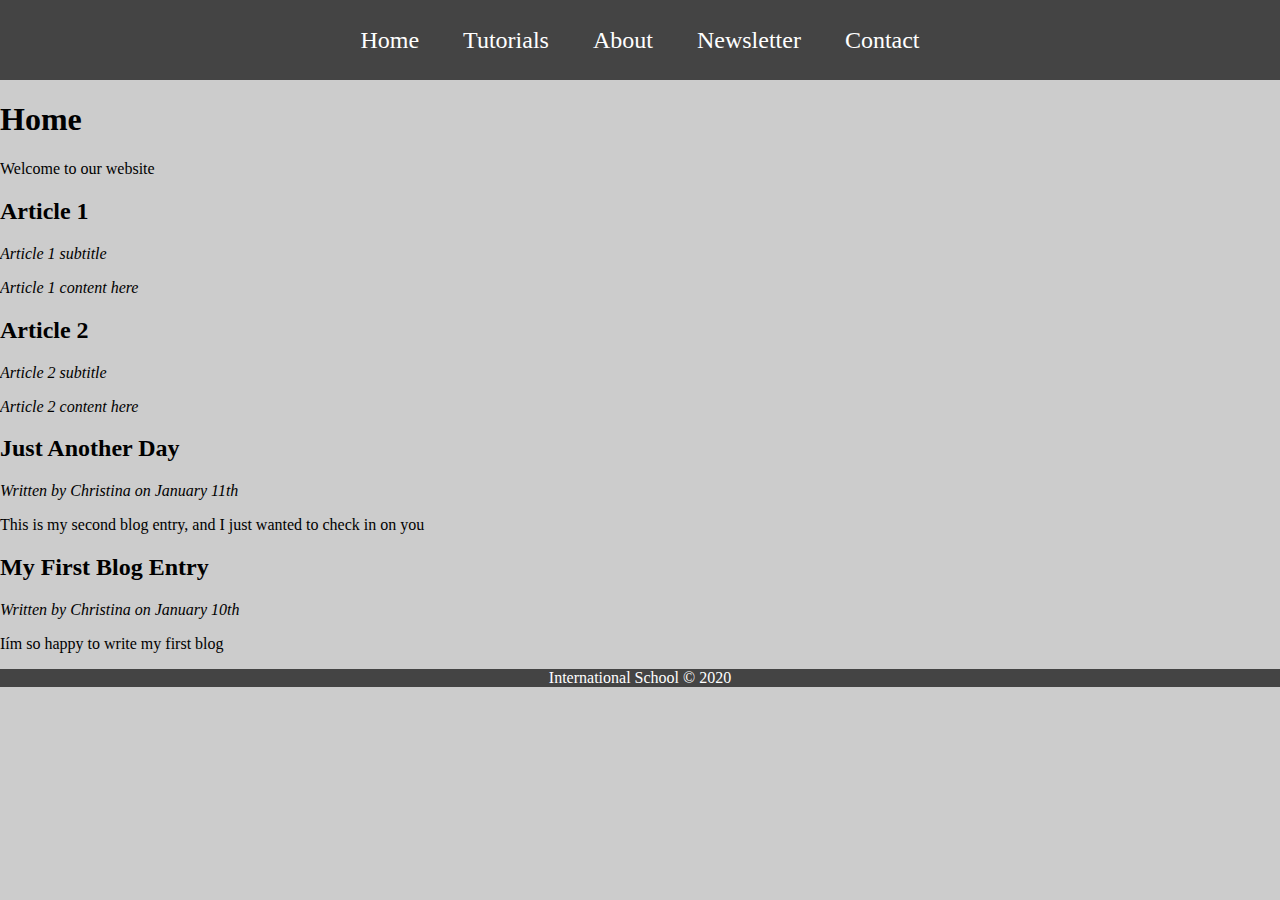
<file: week 4/index.html>
<!DOCTYPE html>
<html lang="en">
<head>
    <meta charset="UTF-8">
    <meta name="viewport" content="width=device-width, initial-scale=1.0">
    <title>Document</title>
    <link rel="stylesheet" href="style.css">
</head>
<body>
    <!-- HTML code with simple navigation bari -->
    <nav>
        <ul>
            <li><a href="index.html">Home</a></li>
            <li><a href="index.html">Tutorials</a></li>
            <li><a href="index.html">About</a></li>
            <li><a href="index.html">Newsletter</a></li>
            <li><a href="index.html">Contact</a></li>   
        </ul>
    </nav>    
    <nav>
        <header>
            <h1>Home</h1>
            <p>Welcome to our website</p>
        </header>
<main>
    <section>
        <article>
        <header>
            <h2>Article 1</h2>
            <p>Article 1 subtitle</p>
            <p>Article 1 content here</p>
        </header>
        </article>
    </section>
    <section>
        <article>
        <header>
            <h2>Article 2</h2>
            <p>Article 2 subtitle</p>
            <p>Article 2 content here</p>
        </header>
        </article>
    </section>
</main>
<section>
        <article>
        <header>
    <h2>Just Another Day</h2>
    <p>Written by Christina on January 11th</p>
        </header>
        </article>
    <p>This is my second blog entry, and I just wanted to check in on you</p>
        
</section>
<section>
        <article>
        <header>
    <h2>My First Blog Entry</h2>
    <p>Written by Christina on January 10th</p>
        </header>
        </article>
    <p>Iím so happy to write my first blog</p>
</section>
<footer>
    <p>International School &copy; 2020</p>
</footer>
</body>
</html>
</file>
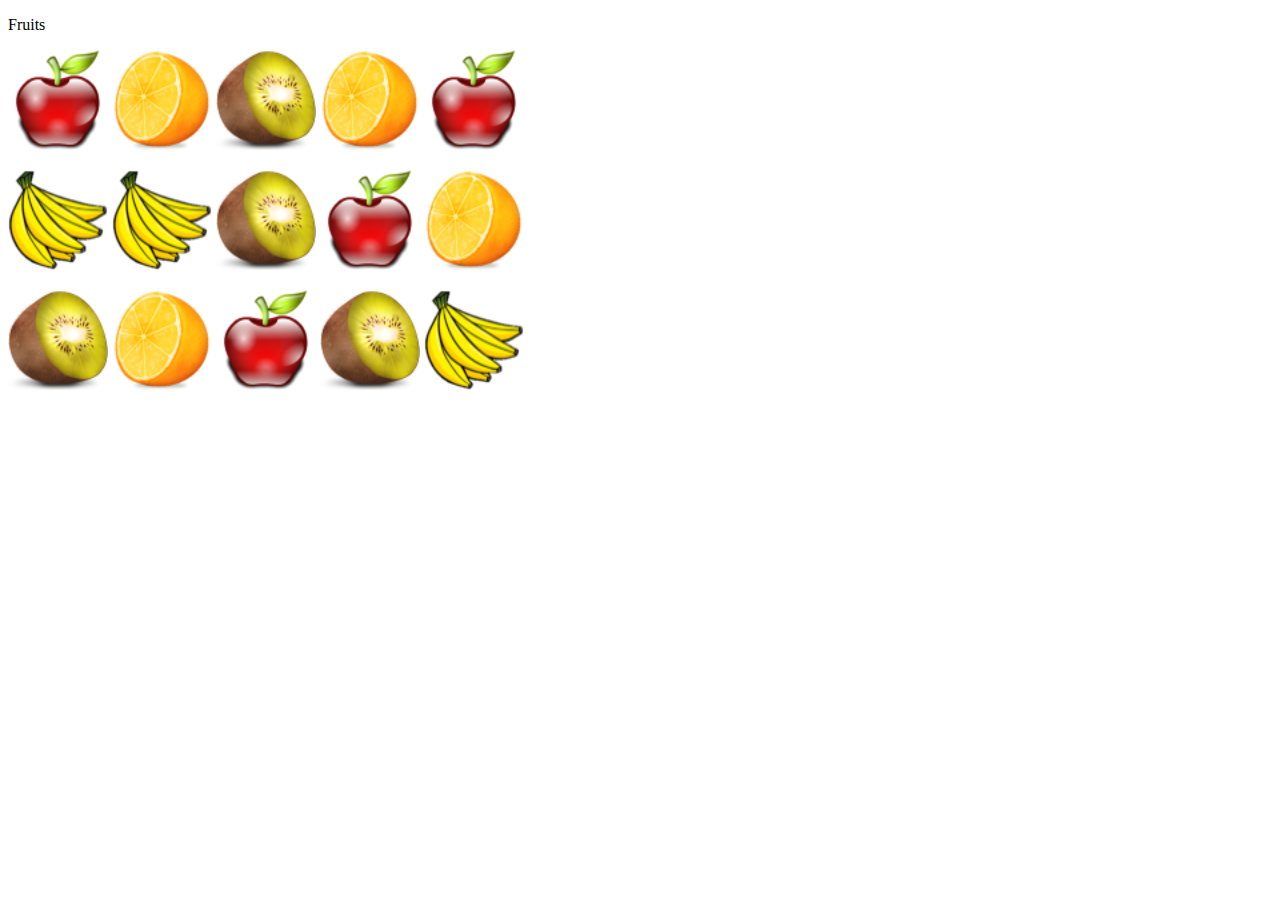
<file: week 2/exercise 2/index.html>
<!DOCTYPE html>
<html lang="en">
<head>
    <meta charset="UTF-8">
    <meta name="viewport" content="width=device-width, initial-scale=1.0">
    <title>Document</title>
</head>
<body>
<p>Fruits</p>
    <p>
        <img src="apple.png" alt="" width="100" height="100">
        <img src="orange.png" alt="" width="100" height="100">
        <img src="kiwi.png" alt="" width="100" height="100">
        <img src="orange.png" alt="" width="100" height="100">
        <img src="apple.png" alt="" width="100" height="100">
    
     <p>
        <img src="banana.png" alt="" width="100" height="100">
        <img src="banana.png" alt="" width="100" height="100">
        <img src="kiwi.png" alt="" width="100" height="100">
        <img src="apple.png" alt="" width="100" height="100">
        <img src="orange.png" alt="" width="100" height="100">
     </p>
    <p>
        <img src="kiwi.png" alt="" width="100" height="100">
        <img src="orange.png" alt="" width="100" height="100">
        <img src="apple.png" alt="" width="100" height="100">
        <img src="kiwi.png" alt="" width="100" height="100">
        <img src="banana.png" alt="" width="100" height="100">
    </p>
    
</body>
</html>
</file>
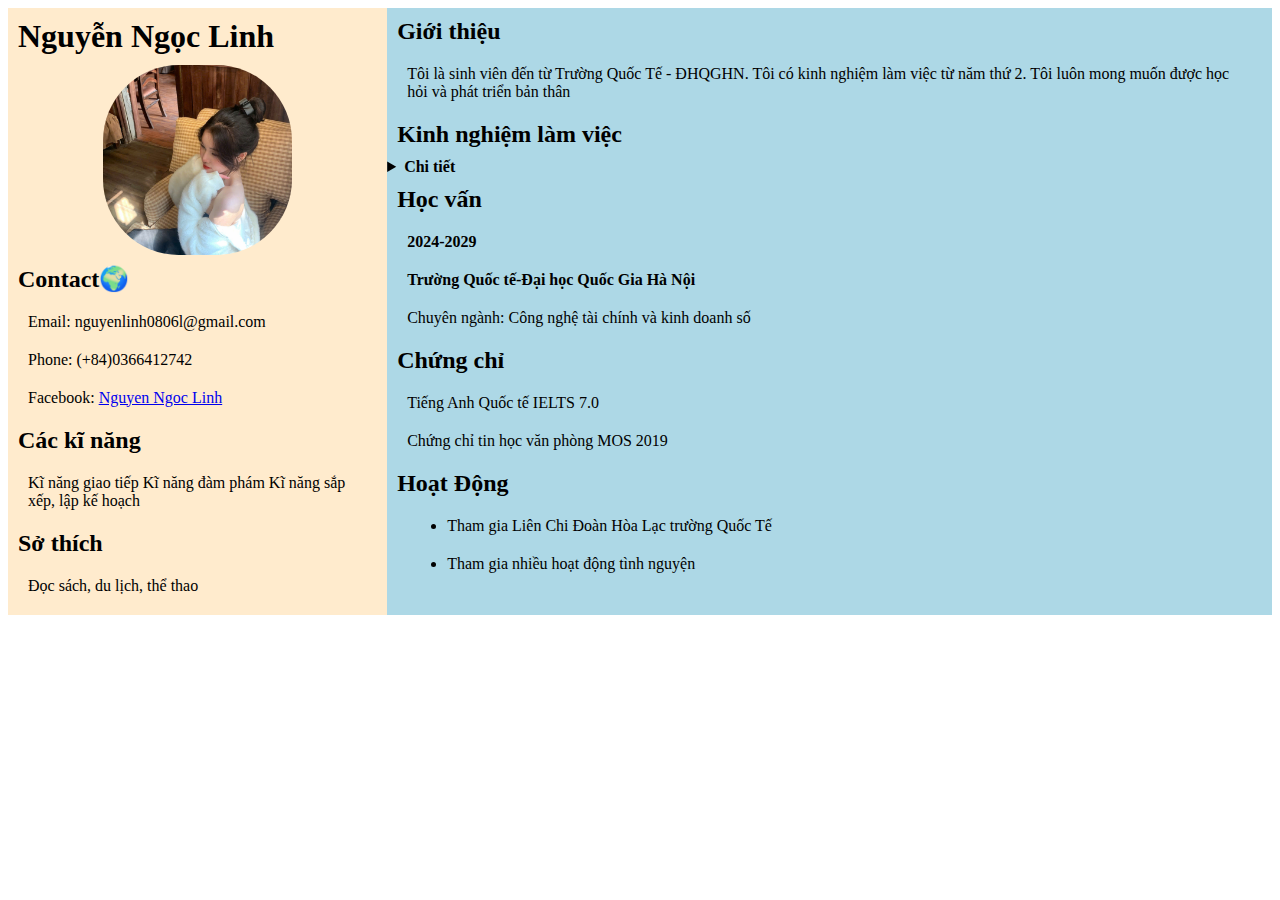
<file: week 5/cv.html>
<!DOCTYPE html>
<html lang="en">
<head>
    <meta charset="UTF-8">
    <meta name="viewport" content="width=<<device-width>>, initial-scale=1.0">
    <title>My CV</title>
    <link rel="stylesheet" href="cv.css">
    <style>
        .container{
            display:flex;
        }
        .left{
            width: 30%;
        }
        .right{
            width: 70%
        }
    </style>
</head>
<body>
<div class="container">
<div class="left" style="background-color:blanchedalmond">
    <h1>Nguyễn Ngọc Linh</h1>
        <img src="profile.jpg" alt="profile" class="profile.jpg">  
    <h2>Contact🌍</h2>
        <p>Email: nguyenlinh0806l@gmail.com</p>
        <p>Phone: (+84)0366412742</p>
        <p>Facebook: <a href="https://www.facebook.com/nguyenngoclinh1186?locale=vi_VN">Nguyen Ngoc Linh</a></p>
    <h2>Các kĩ năng</h2>
        <p>Kĩ năng giao tiếp
        Kĩ năng đàm phám
        Kĩ năng sắp xếp, lập kế hoạch</p>
    <h2>Sở thích</h2>
        <p>Đọc sách, du lịch, thể thao</p>
</div>
<div class="right" style="background-color:lightblue">
    <h2>Giới thiệu</h2>
        <p> Tôi là sinh viên đến từ Trường Quốc Tế - ĐHQGHN. Tôi có kinh nghiệm làm việc từ năm thứ 2.
            Tôi luôn mong muốn được học hỏi và phát triển bản thân</p>
    <h2>Kinh nghiệm làm việc</h2>
<details> 
    <summary><strong>Chi tiết</strong></summary>
<table>
        <thead>
        <tr>
            <th>Năm</th>
            <th>Mô tả</th>
        </tr>
        </thead>
        
        <tfoot>
        <tr>
            <td>2026-2028</td>
            <td>
                <strong>Công ty ABC</strong>
            <ol type="1"> 
                <li>Tìm kiếm khách hàng mới thông qua các kênh: LinkedIn, Facebook, Zalo, Email Marketing. Phát triển mạng lưới khách hàng lên đến 1500 dữ liệu khách hàng tiềm năng</li>
                <li>Phân tích nhu cầu khách hàng, đưa ra đề xuất cải tiến hoạt động bán hàng</li>
                <li>Tư vấn gói sản phẩm/dịch vụ phù hợp với nhu cầu sử dụng và ngân sách khách hàng</li>
                <li>Phối hợp cùng bộ phận Marketing triển khai các hoạt động quảng cáo, khuyến mãi để mở rộng khách hàng tiềm năng</li>
                <li>Tiếp nhận và xử lý đơn đặt hàng</li>
                <li>Chăm sóc, hỗ trợ khách hàng sau mua</li>
            </td>
            </ol>
        </tr>
        </tfoot>

        <tfoot>
        <tr>
            <td>2024-2026</td>
            <td>
                <strong>Công ty XYZ</strong>
            </td>
        </tr>
        </tfoot>

</table>
</details>
    <h2>Học vấn</h2>
        <p><strong>2024-2029</strong></p>
        <p><strong>Trường Quốc tế-Đại học Quốc Gia Hà Nội</strong></p>
        <p>Chuyên ngành: Công nghệ tài chính và kinh doanh số</p>
    <h2>Chứng chỉ</h2>
        <p>Tiếng Anh Quốc tế IELTS 7.0</p>
        <p>Chứng chỉ tin học văn phòng MOS 2019</p>
    <h2>Hoạt Động</h2>
        <ul type="*">
        <li>Tham gia Liên Chi Đoàn Hòa Lạc trường Quốc Tế</p></li>
        <li>Tham gia nhiều hoạt động tình nguyện</li>

</div>
</div>
</body>
</html>
</file>
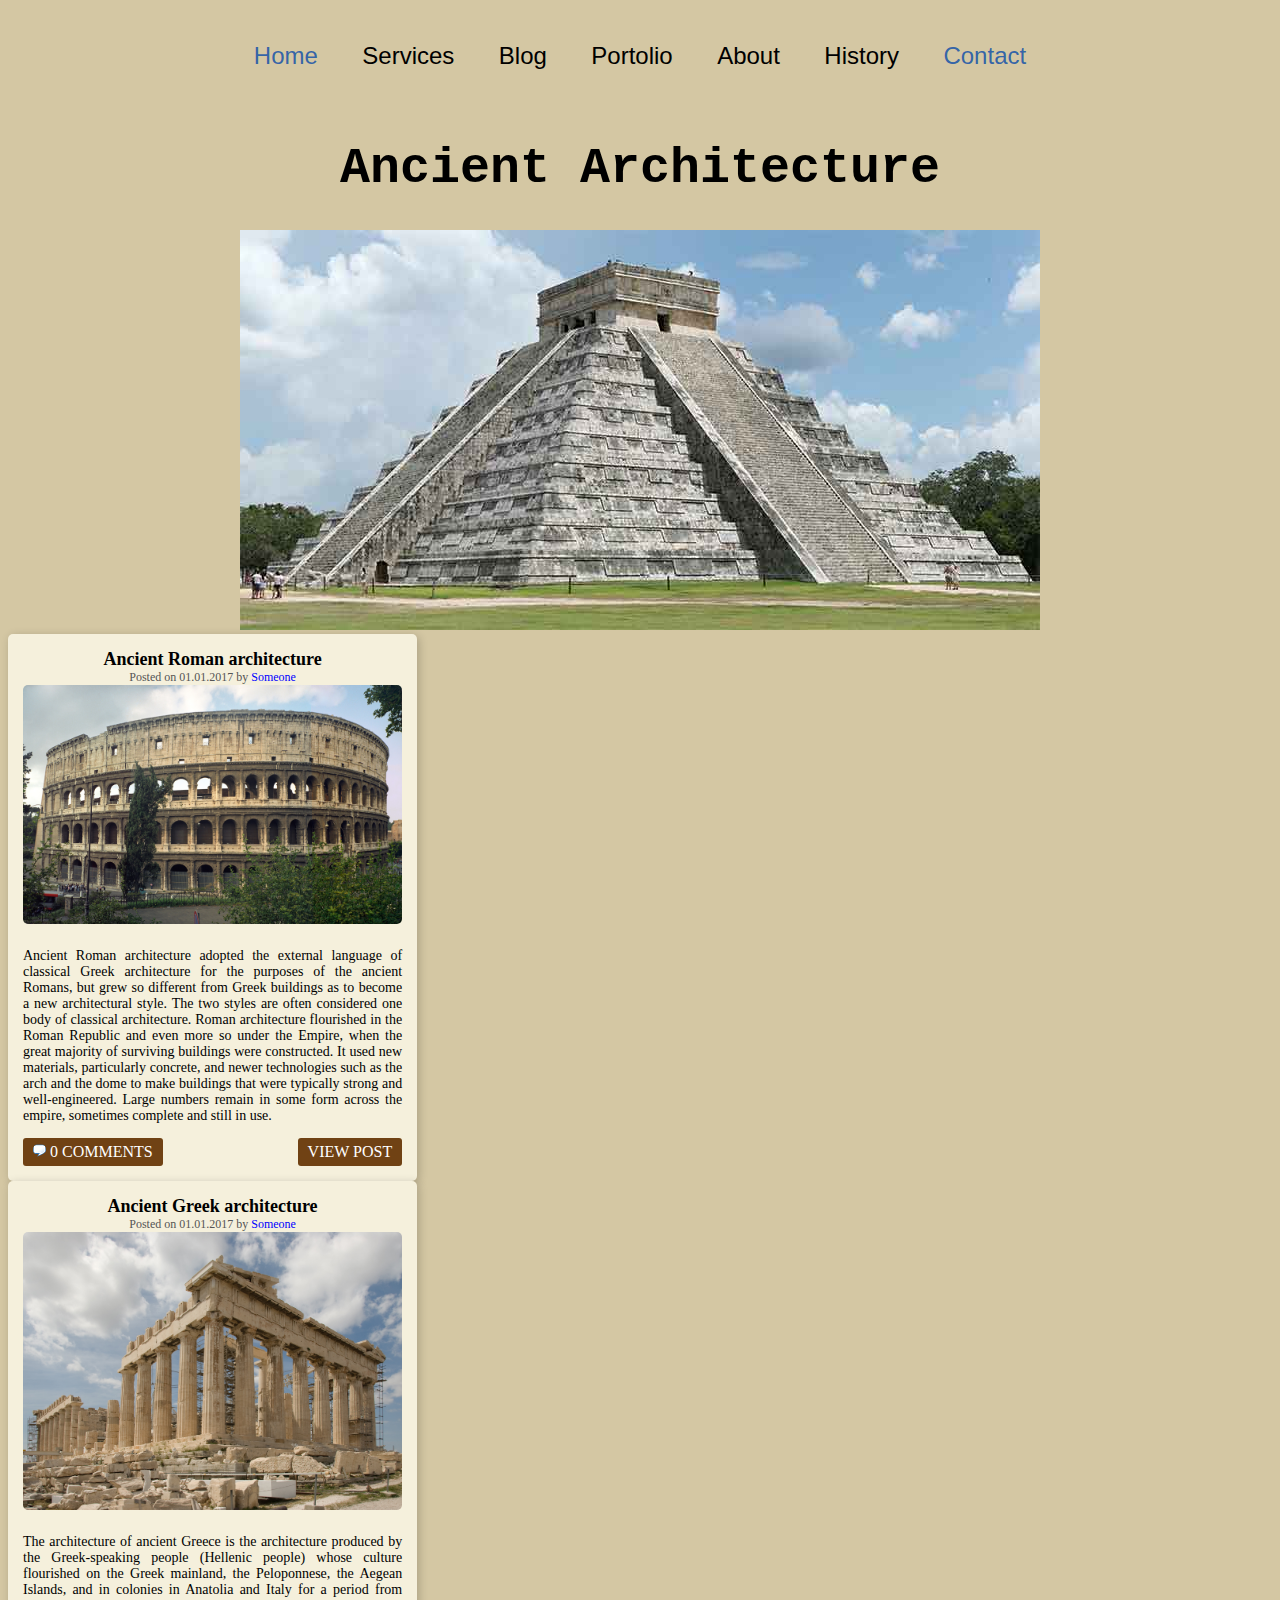
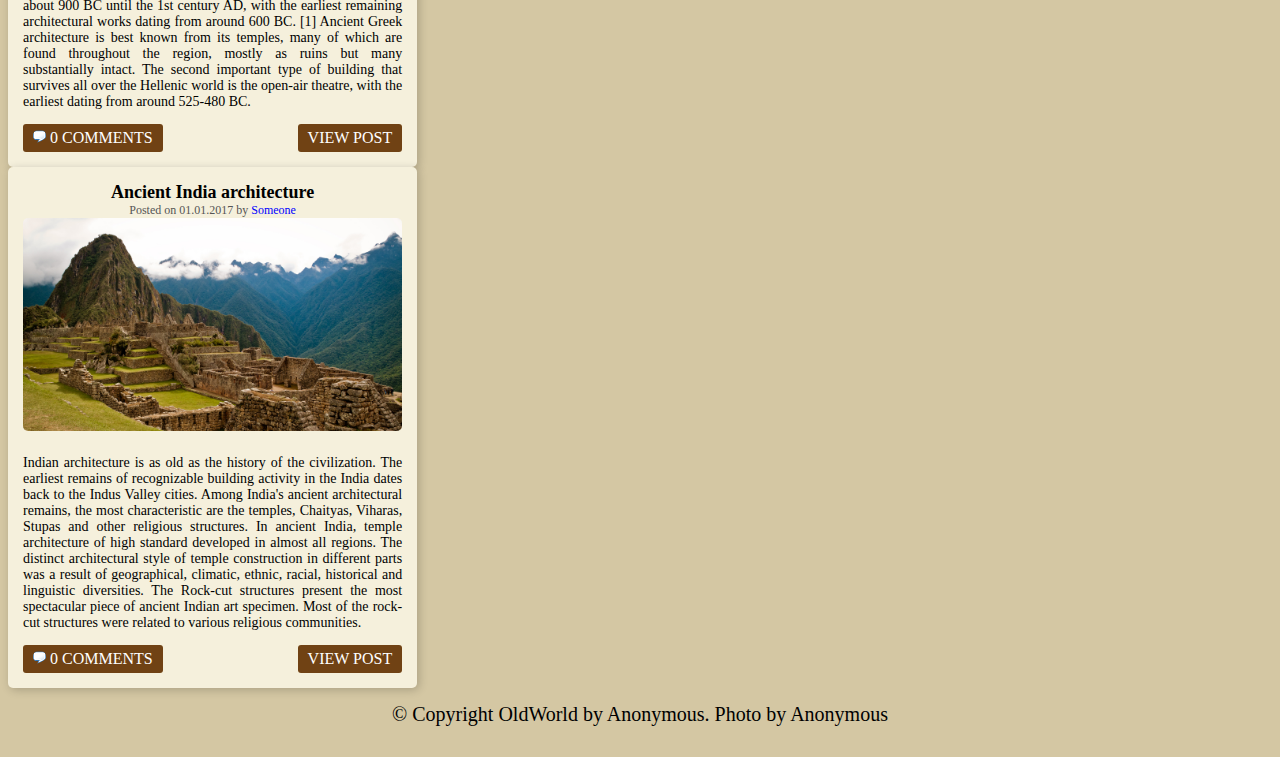
<file: week 6/acient-architecture.html>
<!DOCTYPE html>
<html lang="en">
<head>
    <meta charset="UTF-8">
    <meta name="viewport" content="width=device-width, initial-scale=1.0">
    <title>acient-architecture</title>
    <link rel="stylesheet" href="acient-architecture.css">
</head>
<body>
<nav>
    <ul>
        <li><a href="acient-architecture.html">Home</a></li>
        <li><a href="acient-architecture.html">Services</a></li>
        <li><a href="acient-architecture.html">Blog</a></li>
        <li><a href="acient-architecture.html">Portolio</a></li>
        <li><a href="acient-architecture.html">About</a></li>
        <li><a href="acient-architecture.html">History</a></li>
        <li><a href="acient-architecture.html">Contact</a></li>
    </ul>
</nav> 
<h1>Ancient Architecture</h1>
<img src="acient_Mayan_Architecture.jpg" alt="">

<div class="container">
    <div class="card">
        <div class ="title">Ancient Roman architecture</div>
        <div class ="post-info">Posted on 01.01.2017 by <span style="color: blue;">Someone</span></div>
        <img src="acient_Roma.jpg" alt="">
    <div class="content">
        <p>Ancient Roman architecture adopted the external language of classical Greek architecture for the purposes of the ancient Romans, but grew so different from Greek buildings as to become a new architectural style. The two styles are often considered one body of classical architecture. Roman architecture flourished in the Roman Republic and even more so under the Empire, when the great majority of surviving buildings were constructed. It used new materials, particularly concrete, and newer technologies such as the arch and the dome to make buildings that were typically strong and well-engineered. Large numbers remain in some form across the empire, sometimes complete and still in use.
        </p>
    </div>
    <div class="buttons">
        <a href="#" class="button"><img src="comment.png" alt=""> 0 COMMENTS</a>
        <a href="#" class="button">VIEW POST</a>
    </div>
    </div>
</div>

<div class="container">
    <div class="card">
        <div class ="title">Ancient Greek architecture</div>
        <div class ="post-info">Posted on 01.01.2017 by <span style="color: blue;">Someone</span></div>
        <img src="ancient_Greek.jpg" alt="">
    <div class="content">
        <p>The architecture of ancient Greece is the architecture produced by the Greek-speaking people (Hellenic people) whose culture flourished on the Greek mainland, the Peloponnese, the Aegean Islands, and in colonies in Anatolia and Italy for a period from about 900 BC until the 1st century AD, with the earliest remaining architectural works dating from around 600 BC. [1] Ancient Greek architecture is best known from its temples, many of which are found throughout the region, mostly as ruins but many substantially intact. The second important type of building that survives all over the Hellenic world is the open-air theatre, with the earliest dating from around 525-480 BC.
        </p>
    </div>
    <div class="buttons">
        <a href="#" class="button"> <img src="comment.png" alt=""> 0 COMMENTS</a>
        <a href="#" class="button">VIEW POST</a>
    </div>
    </div>
</div>

<div class="container">
    <div class="card">
        <div class ="title">Ancient India architecture</div>
        <div class ="post-info">Posted on 01.01.2017 by <span style="color: blue;">Someone</span></div>
        <img src="ancient_Indian.jpg" alt="">
    <div class="content">
        <p> Indian architecture is as old as the history of the civilization. The earliest remains of recognizable building activity in the India dates back to the Indus Valley cities. Among India's ancient architectural remains, the most characteristic are the temples, Chaityas, Viharas, Stupas and other religious structures. In ancient India, temple architecture of high standard developed in almost all regions. The distinct architectural style of temple construction in different parts was a result of geographical, climatic, ethnic, racial, historical and linguistic diversities. The Rock-cut structures present the most spectacular piece of ancient Indian art specimen. Most of the rock-cut structures were related to various religious communities.
        </p>
    </div>
    <div class="buttons">
        <a href="#" class="button"><img src="comment.png" alt=""> 0 COMMENTS</a>
        <a href="#" class="button">VIEW POST</a>
    </div>
    </div>
</div>
<footer>
    &copy; Copyright OldWorld by Anonymous. Photo by Anonymous
</footer>
</body>
</html>
</file>
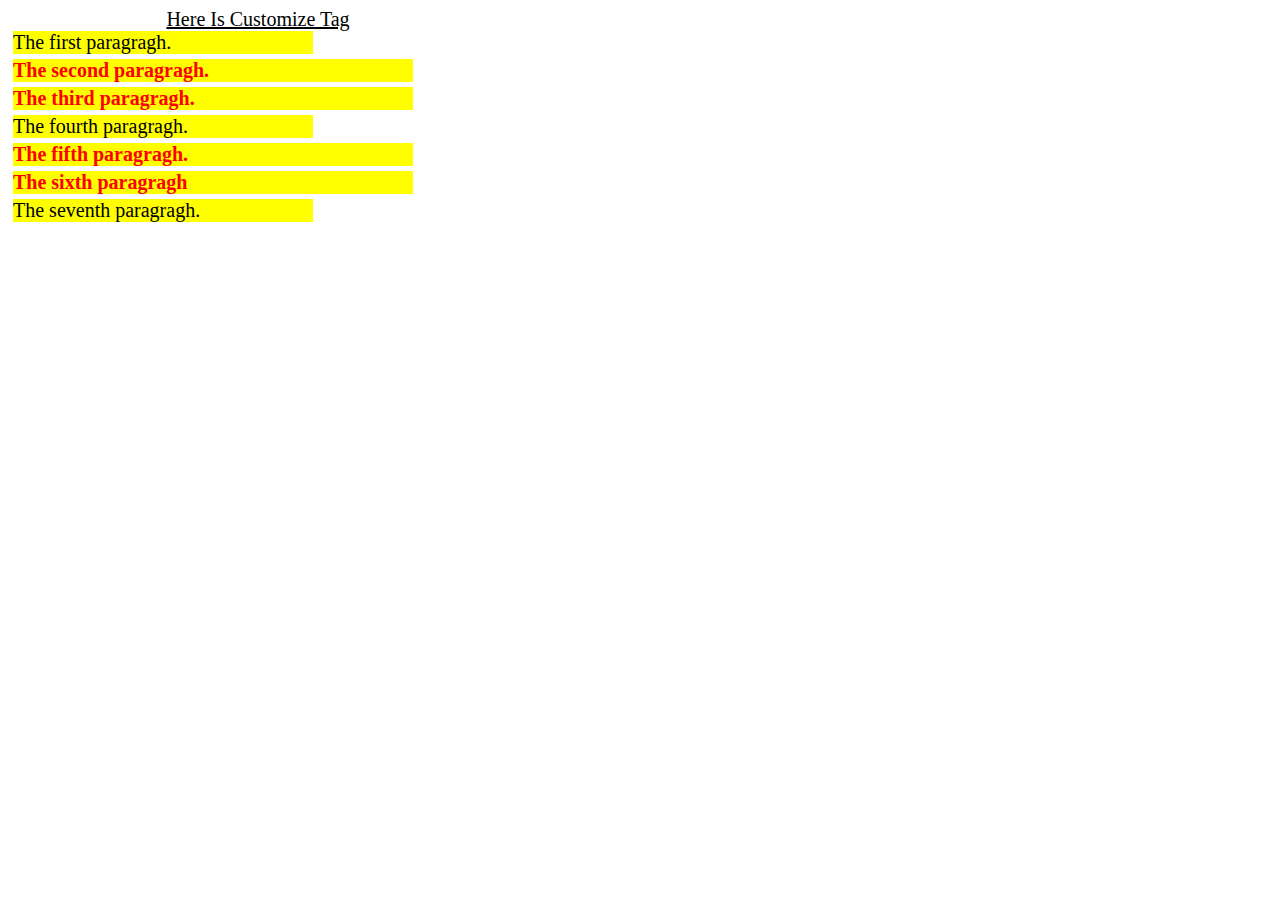
<file: week 6/lab2.html>
<!DOCTYPE html>
<html lang="en">
<head>
    <meta charset="UTF-8">
    <meta name="viewport" content="width=device-width, initial-scale=1.0">
    <title>The priority of selectors</title>
    <style type="text/css">
    * {font: 20px "Comic Sans MS"}
    MyCustomizeTag {
    display: block;
    text-align: center;
    text-transform: capitalize;
    text-decoration: underline;
    width: 500px;
    }
    div {
    background-color: yellow;   
    margin: 0px 0px 5px 5px;
    width: 300px;
    }
    .GroupFormat {
    font-weight: bold;
    color: red;
    width: 400px;
    }
    #TheHighestPriority {
    background-color: #000;
    font-weight: none;
    font: italic 30px "Times New Roman";
    color: blue;
    }

    </style>
</head>
<body>
    <MyCustomizeTag>Here is customize tag</MyCustomizeTag>
<div>The first paragragh.</div>
<div class="GroupFormat">The second paragragh.</div>
<div class="GroupFormat" id="#TheHighestPriority">The third paragragh.</div>
<div>The fourth paragragh.</div>
<div class="GroupFormat">The fifth paragragh.</div>
<div class="GroupFormat">The sixth paragragh</div>
<div>The seventh paragragh.</div>
</body>
</html>
</file>
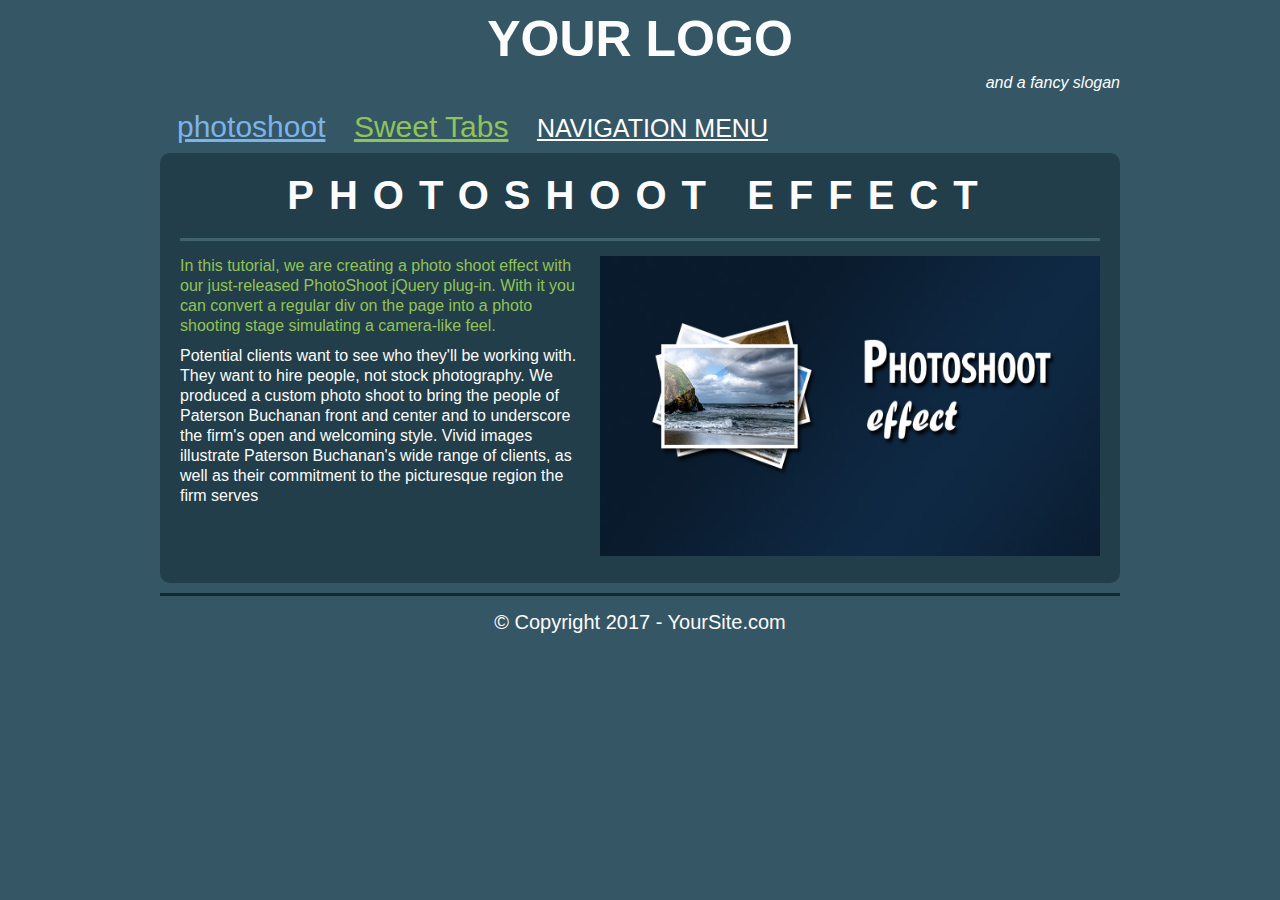
<file: week 6/photoshoot.html>
<!DOCTYPE html>
<html lang="en">
<head>
    <meta charset="UTF-8">
    <meta name="viewport" content="width=device-width, initial-scale=1.0">
    <title>Photoshoot Effect</title>
    <link rel="stylesheet" href="photoshoot.css">
</head>
<body>
    <h1>YOUR LOGO</h1>
    <p class="slogan">and a fancy slogan</p>

    <nav>
    <div class="menu">
    <ul>
        <li><a href="">PhotoShoot</a></li>
        <li><a href="" title="sweet tabs">Sweet Tabs</a></li>
        <li><a href="">NAVIGATION MENU</a></li>
    </ul>   
    </div>
    </nav>
    
<article class="container">
    <h2>PHOTOSHOOT EFFECT</h2>
<div class="content">
<div class="text">
<figure>
   <img src="photo.jpg" alt="Photoshoot Effect">
</figure>
    <p>In this tutorial, we are creating a photo shoot effect with our just-released PhotoShoot jQuery plug-in. With it you can convert a regular div on the page into a photo shooting stage simulating a camera-like feel.</p>
    <p>Potential clients want to see who they'll be working with. They want to hire people, not stock photography. We produced a custom photo shoot to bring the people of Paterson Buchanan front and center and to underscore the firm's open and welcoming style. Vivid images illustrate Paterson Buchanan's wide range of clients, as well as their commitment to the picturesque region the firm serves
    </p>       
</div>

</div>
</article> 
    
    <footer>
        &copy; Copyright 2017 - YourSite.com
    </footer>
</body>
</html>
</file>
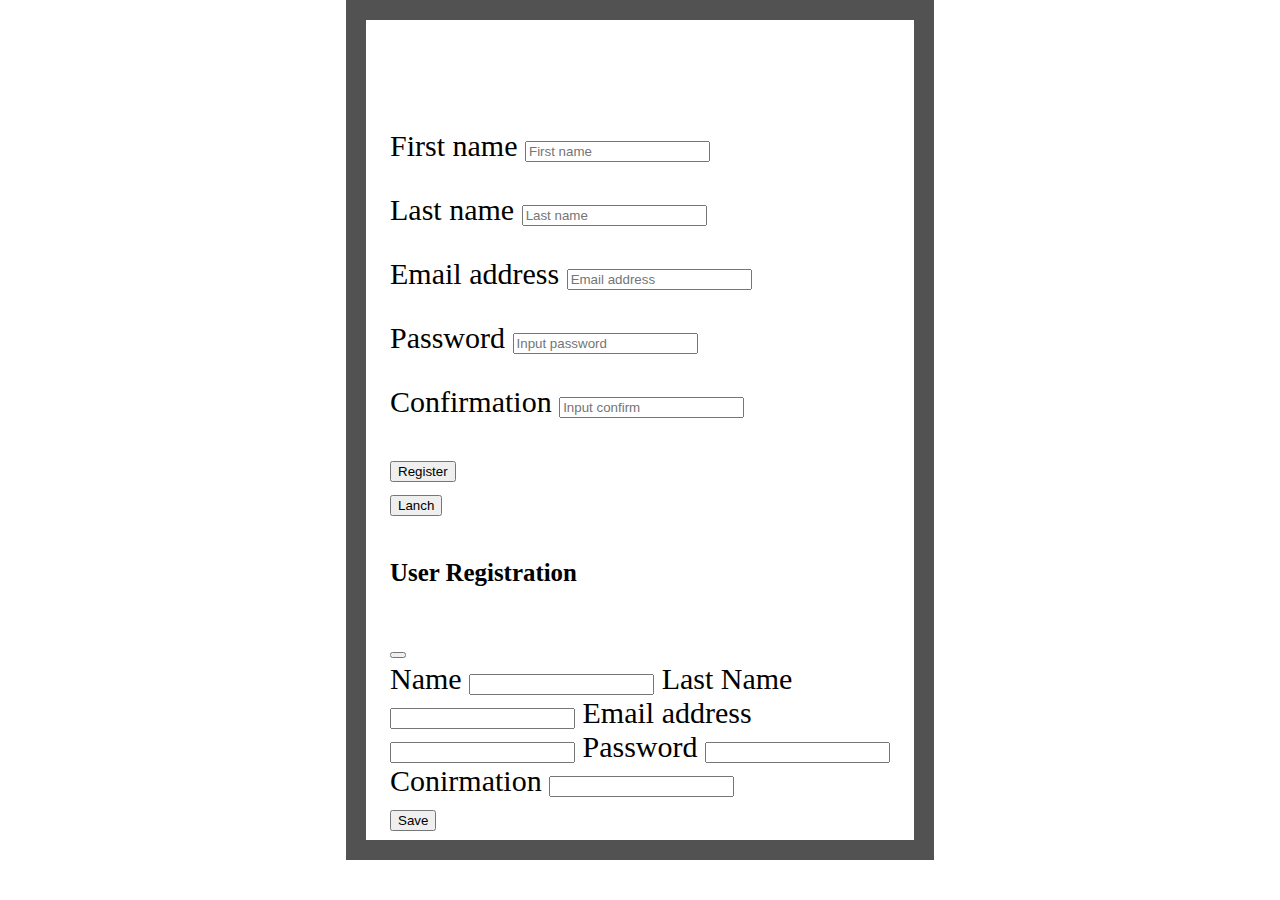
<file: week 8/bootstrap 1.html>
<!doctype html>
<html lang="en">
    <head>
        <title>Title</title>
        <!-- Required meta tags -->
        <meta charset="utf-8" />
        <meta
            name="viewport"
            content="width=device-width, initial-scale=1, shrink-to-fit=no"
        />

        <!-- Bootstrap CSS v5.2.1 -->
        <link
            href="https://cdn.jsdelivr.net/npm/bootstrap@5.3.2/dist/css/bootstrap.min.css"
            rel="stylesheet"
            integrity="sha384-T3c6CoIi6uLrA9TneNEoa7RxnatzjcDSCmG1MXxSR1GAsXEV/Dwwykc2MPK8M2HN"
            crossorigin="anonymous"
        />
    </head>
    <style type="text/css">
        body {
            background-color:#FFF;
            margin: 0 auto;
            padding: 8px 24px; 
            width: 500px;
            font-size: 30px;
            border: 20px solid #525252;
        }
        .container {
            margin-top: 60px;
        }
        .txt {
            color:#FFF;
            font-weight: bold;
            font-size: 10px;
        }
    </style>

    <body>
        <header>
            <!-- place navbar here -->
    <div class="container">
        <div class="row">
            <div class="col-sm">
                <div class="panel panel-default">
                    <div class="panel panel-heading txt">User Registration</div>
                    <div class="panel-body">
                        <form action="#">
                            <div class="form-group">
                                <p class="col-md-12 col-sm-6">
                                <label for="firstname" class="hidden-sm">First name</label>
                                <input type="text" id = "firstname"class="form-control" placeholder = "First name" /> 
                                </p>
                                <p class="col-md-12 col-sm-6">
                                <label for="lastname" class="hidden-sm">Last name</label>
                                <input type="text" id="lastname"class="form-control" placeholder = "Last name"/>
                                </p>
                            </div>
                            <div class="form-group">
                                <p class="col-md-12 col-sm-12">
                                    <label for="email" class="hidden-sm" >Email address</label>
                                    <input type="text" id="email"class="form-control" placeholder="Email address"/>
                                </p>
                            </div>
                            <div class="form-group">
                                <p class="col-md-12 col-sm-6">
                                <label for="password" class="hidden-sm" >Password</label>
                                <input type="text" id="password"class="form-control" placeholder="Input password" /> 
                                </p>
                                <p class="col-md-12 col-sm-6">
                                <label for="confirm" class="hidden-sm">Confirmation</label>
                                <input type="text" id= "confirm"class="form-control" placeholder="Input confirm"/> 
                                </p>
                            </div>
                                <input type="submit" value="Register" class="btn btn-info btn-block" />
                                </form>
                    </div>
                </div>
            </div>
        </div>
    </div>

    <!-- Button trigger modal -->
    <button
        type="button"
        class="btn btn-primary btn-lg"
        data-bs-toggle="modal"
        data-bs-target="#modalId"
    >
        Lanch
    </button>
    
    <!-- Modal -->
    <div
        class="modal fade"
        id="modalId"
        tabindex="-1"
        role="dialog"
        aria-labelledby="modalTitleId"
        aria-hidden="true"
    >
        <div class="modal-dialog" role="document">
            <div class="modal-content">
                <div class="modal-header">
                    <h5 class="modal-title" id="modalTitleId">
                        User Registration
                    </h5>
                    <button
                        type="button"
                        class="btn-close"
                        data-bs-dismiss="modal"
                        aria-label="Close"
                    ></button>
                </div>
                <div class="modal-body">
                    <div class="container-fluid"> <!-- bs5-form-input-->
                        <div class="mb-3">
                            
                            <label for="" class="form-label">Name</label>
                            <input
                                type="text"
                                class="form-control"
                                name=""
                                id=""
                                aria-describedby="helpId"
                                placeholder=""
                            />
                            <label for="" class="form-label">Last Name</label>
                            <input
                                type="text"
                                class="form-control"
                                name=""
                                id=""
                                aria-describedby="helpId"
                                placeholder=""
                            />
                            <label for="" class="form-label">Email address</label>
                            <input
                                type="text"
                                class="form-control"
                                name=""
                                id=""
                                aria-describedby="helpId"
                                placeholder=""
                            />
                            <label for="" class="form-label">Password</label>
                            <input
                                type="text"
                                class="form-control"
                                name=""
                                id=""
                                aria-describedby="helpId"
                                placeholder=""
                            />
                            <label for="" class="form-label">Conirmation</label>
                            <input
                                type="text"
                                class="form-control"
                                name=""
                                id=""
                                aria-describedby="helpId"
                                placeholder=""
                            />
                        </div>
                        
                    </div>
                </div>
                <div class="modal-footer">
                    <button type="button" class="btn btn-primary">Save</button>
                </div>
            </div>
        </div>
    </div>
    
    <script>
        var modalId = document.getElementById('modalId');
    
        modalId.addEventListener('show.bs.modal', function (event) {
              // Button that triggered the modal
              let button = event.relatedTarget;
              // Extract info from data-bs-* attributes
              let recipient = button.getAttribute('data-bs-whatever');
    
            // Use above variables to manipulate the DOM
        });
    </script>
    
        </header>
        <main></main>
        <footer>
            <!-- place footer here -->
        </footer>
        <!-- Bootstrap JavaScript Libraries -->
        <script
            src="https://cdn.jsdelivr.net/npm/@popperjs/core@2.11.8/dist/umd/popper.min.js"
            integrity="sha384-I7E8VVD/ismYTF4hNIPjVp/Zjvgyol6VFvRkX/vR+Vc4jQkC+hVqc2pM8ODewa9r"
            crossorigin="anonymous"
        ></script>

        <script
            src="https://cdn.jsdelivr.net/npm/bootstrap@5.3.2/dist/js/bootstrap.min.js"
            integrity="sha384-BBtl+eGJRgqQAUMxJ7pMwbEyER4l1g+O15P+16Ep7Q9Q+zqX6gSbd85u4mG4QzX+"
            crossorigin="anonymous"
        ></script>
    </body>
</html>
</file>
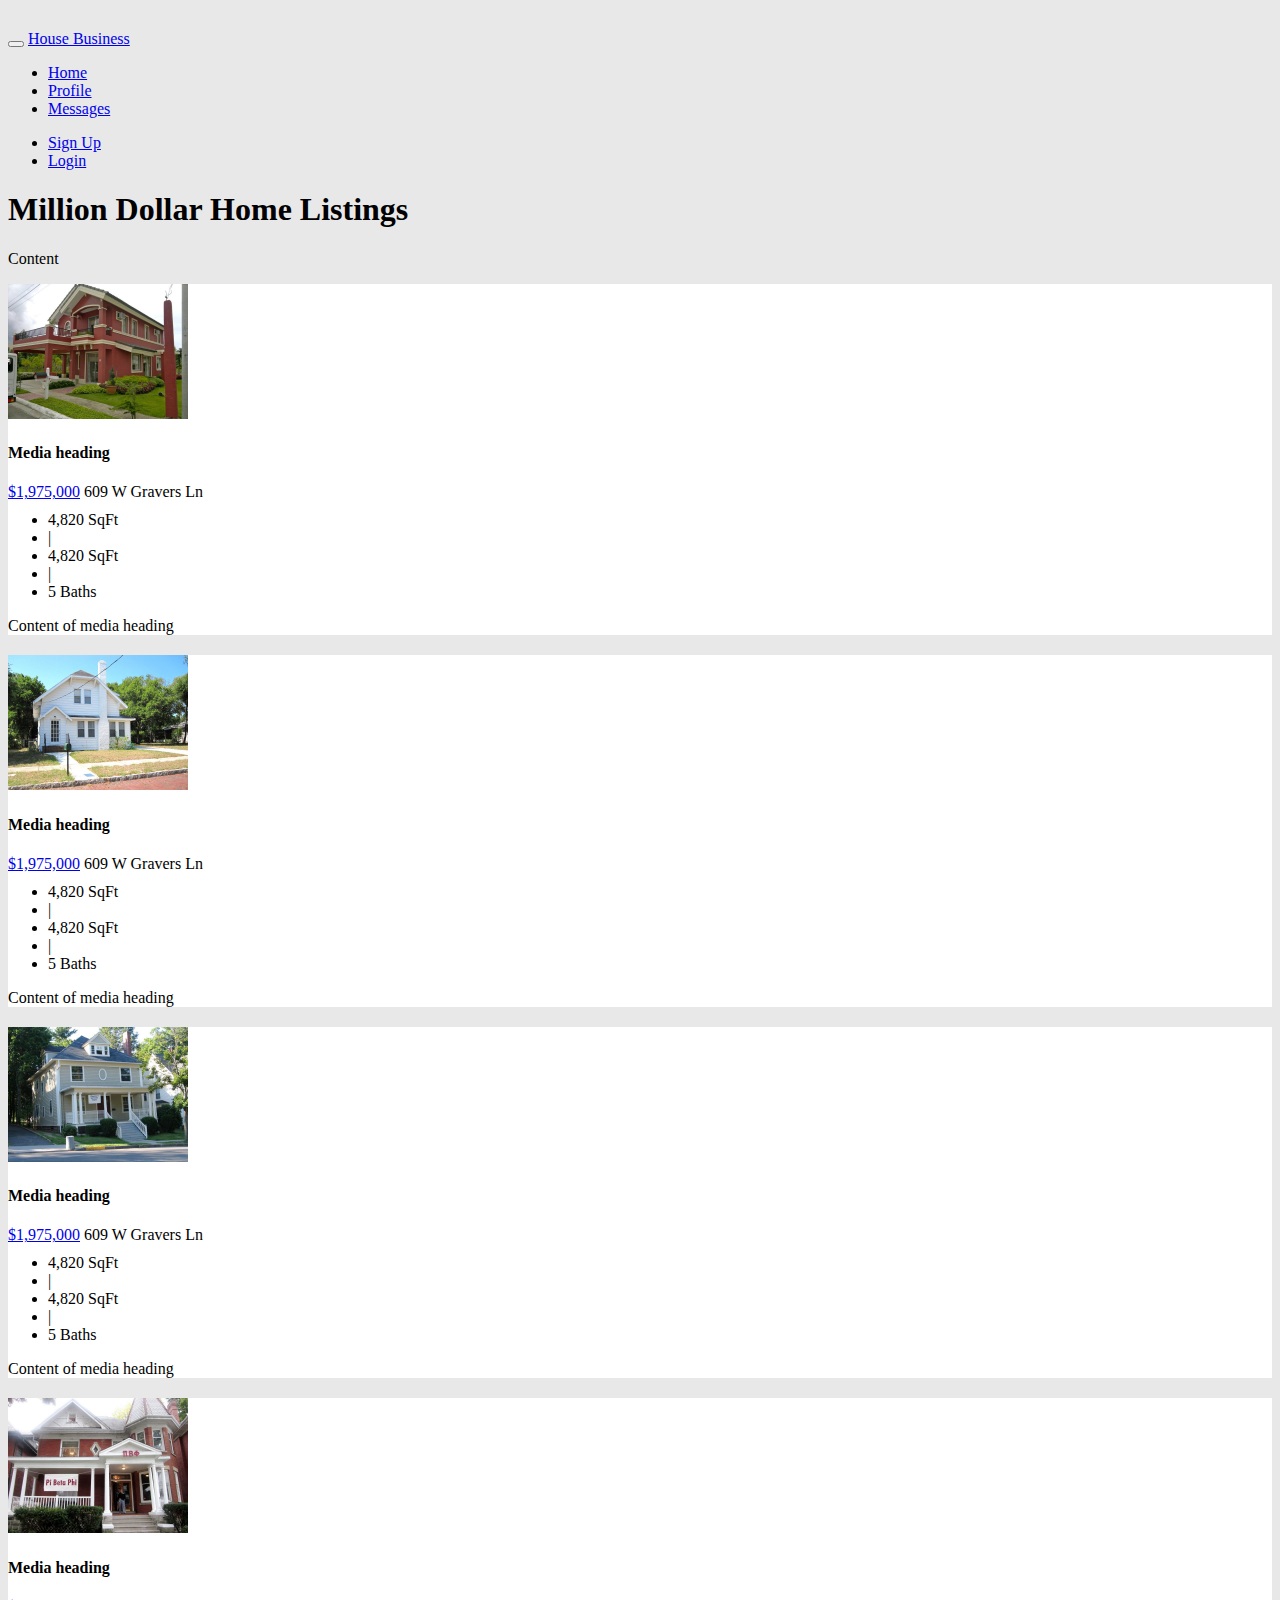
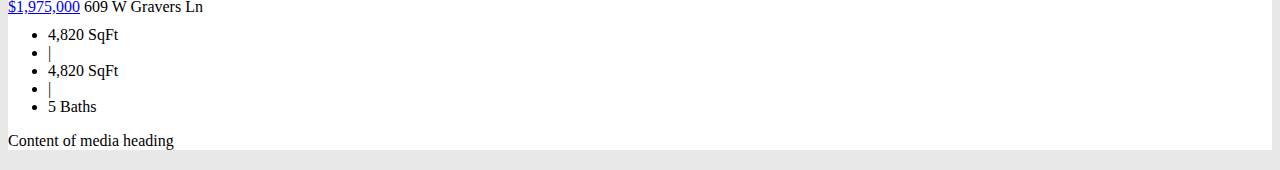
<file: week 8/bootstrap 2.html>
<!doctype html>
<html lang="en">
    <head>
        <title>Title</title>
        <!-- Required meta tags -->
        <meta charset="utf-8" />
        <meta
            name="viewport"
            content="width=device-width, initial-scale=1, shrink-to-fit=no"
        />

        <!-- Bootstrap CSS v5.2.1 -->
        <link
            href="https://cdn.jsdelivr.net/npm/bootstrap@5.3.2/dist/css/bootstrap.min.css"
            rel="stylesheet"
            integrity="sha384-T3c6CoIi6uLrA9TneNEoa7RxnatzjcDSCmG1MXxSR1GAsXEV/Dwwykc2MPK8M2HN"
            crossorigin="anonymous"
        />
    <style type="text/css">
        body{
            background-color: #e8e8e8;
        }
        .container-fluid{
            margin-top: 30px;
        }
        .house{
            background-color: #fff;
            margin-bottom: 20px;
            padding: left;
            float: 20px ;      
        }
        .house .media-body .list-inline {
            margin-top: 10px;
        }
        .house .media body span {
            margin-top: 10px;
        }
        @media screen and (min-width: 990px) {
            .house img {
                max-width: 180px;
            }
        }
        @media screen and (max-width: 990px) {
            .container .house p{
                display: none;
            }
            .container .house .media-body a{
                display: none;
            }
        }
    </style>
    </head>

    <body>
        <header>
            <!-- place navbar here -->
    <div class="container-fluid">
        <div class="container">
        <nav class="navbar navbar-default">
            <div class="navbar-header">
                <button type="button" class="navbar-toggle" data-toggle="collapse" data-target="#myNavbar">
                    <span class="icon-bar"></span>
                    <span class="icon-bar"></span>
                    <span class="icon-bar"></span>
                </button>
                <a class="navbar-brand" href="#">House Business</a>
            </div>
            <div class="collapse navbar-collapse" id="myNavbar">
                <ul class="nav navbar-nav">
                    <li class="active"><a href="#">Home</a></li>
                    <li><a href="#">Profile</a></li>
                    <li><a href="#">Messages</a></li>
                </ul>
                <ul class="nav navbar-nav navbar-right">
                    <li><a href="#"><span class="glyphicon glyphicon-user"></span> Sign Up</a></li>
                    <li><a href="#"><span class="glyphicon glyphicon-log-in"></span> Login</a></li>
                </ul>
            </div>
        </nav>
    <!-- Row 1 - Title-->
    <div class="row heading">
        <div class="title col-md-12">
            <h1>Million Dollar Home Listings</h1>
            <p>Content</p>
        </div>
    </div>
    <!-- ROW 2 - Content -->
    <div class="row content">
    <!-- content col 1 -->
        <div class="col-md-6">
            <div class="house">
                <div class="media">
                    <div class="pull-left">
                        <a href="#">
                            <img src="01.jpg" class="img-responsive media-object">
                        </a>
                    </div>
    <div class="media-body">
        <h4 class="media-heading hidden-xs">Media heading</h4>
        <a href="#">$1,975,000</a>
            <span class="badge pull-right">609 W Gravers Ln</span>
            <ul class="list-inline">
                <li>4,820 SqFt</li><li>|</li>
                <li>4,820 SqFt</li><li>|</li>
                <li>5 Baths</li>
            </ul>
        <p>Content of media heading</p>
    </div>
                </div>
            </div>
        

        <div class="house">
            <div class="media">
                <div class="pull-left">
                    <a href="#">
                        <img src="02.jpg" class="img-responsive media-object">
                    </a>
                </div>
                <div class="media-body">
                    <h4 class="media-heading hidden-xs">Media heading</h4>
                    <a href="#">$1,975,000</a>
                        <span class="badge pull-right">609 W Gravers Ln</span>
                        <ul class="list-inline">
                            <li>4,820 SqFt</li><li>|</li>
                            <li>4,820 SqFt</li><li>|</li>
                            <li>5 Baths</li>
                        </ul>
                    <p>Content of media heading</p>
                </div>
            </div>
        </div>
    

    <div class="house">
        <div class="media">
            <div class="pull-left">
                <a href="#">
                    <img src="03.jpg" class="img-responsive media-object">
                </a>
            </div>
            <div class="media-body">
                <h4 class="media-heading hidden-xs">Media heading</h4>
                <a href="#">$1,975,000</a>
                    <span class="badge pull-right">609 W Gravers Ln</span>
                    <ul class="list-inline">
                        <li>4,820 SqFt</li><li>|</li>
                        <li>4,820 SqFt</li><li>|</li>
                        <li>5 Baths</li>
                    </ul>
                    <p>Content of media heading</p>
                </div>
            </div>
        </div>
    </div>
<!-- content col 2 -->
    <div class="col-md-6">
        <div class="house">
            <div class="media">
                <div class="pull-left">
                    <a href="#">
                        <img src="04.jpg" class="img-responsive media-object">
                    </a>
                </div>
                <div class="media-body">
                    <h4 class="media-heading hidden-xs">Media heading</h4>
                    <a href="#">$1,975,000</a>
                        <span class="badge pull-right">609 W Gravers Ln</span>
                        <ul class="list-inline">
                            <li>4,820 SqFt</li><li>|</li>
                            <li>4,820 SqFt</li><li>|</li>
                            <li>5 Baths</li>
                        </ul>
                    <p>Content of media heading</p>
                </div>
            </div>
        </div>
    </div>
    </div>
        </div>
    </div>
    
        </header>
        <main></main>
        <footer>
            <!-- place footer here -->
        </footer>
        <!-- Bootstrap JavaScript Libraries -->
        <script
            src="https://cdn.jsdelivr.net/npm/@popperjs/core@2.11.8/dist/umd/popper.min.js"
            integrity="sha384-I7E8VVD/ismYTF4hNIPjVp/Zjvgyol6VFvRkX/vR+Vc4jQkC+hVqc2pM8ODewa9r"
            crossorigin="anonymous"
        ></script>

        <script
            src="https://cdn.jsdelivr.net/npm/bootstrap@5.3.2/dist/js/bootstrap.min.js"
            integrity="sha384-BBtl+eGJRgqQAUMxJ7pMwbEyER4l1g+O15P+16Ep7Q9Q+zqX6gSbd85u4mG4QzX+"
            crossorigin="anonymous"
        ></script>
    </body>
</html>
</file>
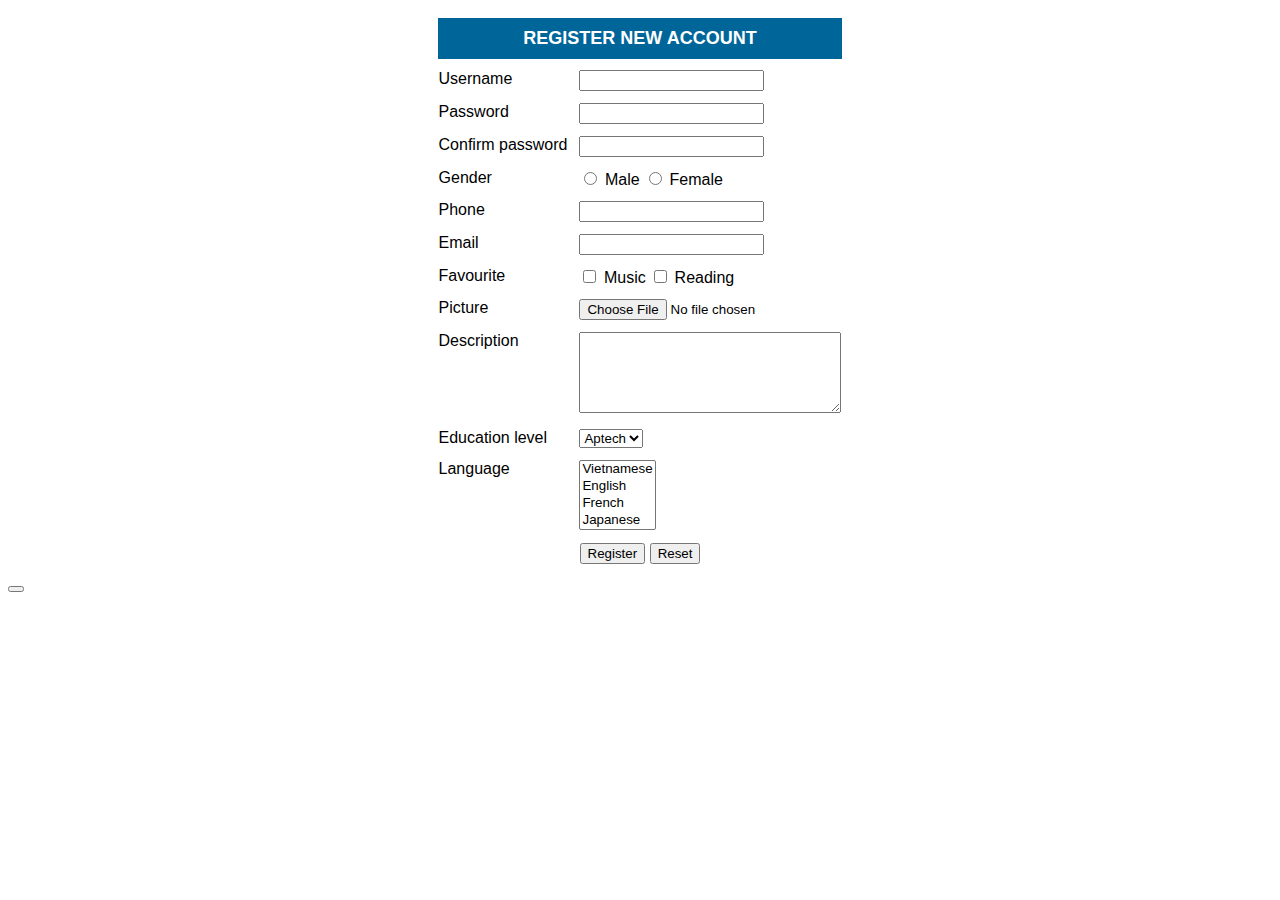
<file: week 9/form.html>
<!DOCTYPE html>
<html lang="en">
<head>
    <meta charset="UTF-8">
    <meta name="viewport" content="width=device-width, initial-scale=1.0">
    <title>Document</title>
    <style>
        body {
            font-family: Arial, sans-serif;
        }
        table {
            margin: auto;
            border-collapse: separate;
            border-spacing: 10px;
        }
        th {
            background-color: #006699;
            color: white;
            font-size: 18px;
            padding: 10px;
        }
        td {
            vertical-align: top;
        }
    </style>
</head>
<body>
    <form>
        <table>
            <tr>
                <th colspan="2">REGISTER NEW ACCOUNT</th>
            </tr>
            <tr>
                <td><label for="username">Username</label></td> 
                <td><input type="text" id="username" name="username"></td>
            </tr>
            <tr>
                <td><label for="password">Password</label></td>
                <td><input type="password" id="password" name="password"></td>
            </tr>
            <tr>
                <td><label for="confirm">Confirm password</label></td>
                <td><input type="password" id="confirm" name="confirm"></td>
            </tr>
            <tr>
                <td>Gender</td>
                <td>
                    <input type="radio" id="male" name="gender" value="male">
                    <label for="male">Male</label>
                    <input type="radio" id="female" name="gender" value="female">
                    <label for="female">Female</label>
                </td>
            </tr>
            <tr>
                <td><label for="phone">Phone</label></td>
                <td><input type="text" id="phone" name="phone"></td>
            </tr>
            <tr>
                <td><label for="email">Email</label></td>
                <td><input type="email" id="email" name="email"></td>
            </tr>
            <tr>
                <td>Favourite</td>
                <td>
                    <input type="checkbox" id="music" name="favourite" value="music">
                    <label for="music">Music</label>
                    <input type="checkbox" id="reading" name="favourite" value="reading">
                    <label for="reading">Reading</label>
                </td>
            </tr>
            <tr>
                <td><label for="picture">Picture</label></td>
                <td><input type="file" id="picture" name="picture"></td>
            </tr>
            <tr>
                <td><label for="description">Description</label></td>
                <td><textarea id="description" name="description" rows="5" cols="30"></textarea></td>
            </tr>
            <tr>
                <td><label for="education">Education level</label></td>
                <td>
                    <select id="education" name="education">
                        <option value="aptech">Aptech</option>
                        <!-- Add more if needed -->
                    </select>
                </td>
            </tr>
            <tr>
                <td><label for="language">Language</label></td>
                <td>
                    <select id="language" name="language" size="4" multiple>
                        <option value="vietnamese">Vietnamese</option>
                        <option value="english">English</option>
                        <option value="french">French</option>
                        <option value="japanese">Japanese</option>
                    </select>
                </td>
            </tr>
            <tr>
                <td colspan="2" style="text-align:center;">
                    <input type="submit" value="Register">
                    <input type="reset" value="Reset">
                </td>
            </tr>
        </table>
        <button id="button1" onclick="formValid();"></button>
    </form>
        <script>
            function formValid() {
      var f = document.frmRegister;
      var phone_pattern = /^(0|\(\d{1,3}\)|\d{1,3})\d{7,10}$/;
      var email_pattern = /^[a-zA-Z0-9._%+-]+@[a-zA-Z0-9.-]+\.[a-zA-Z]{2,}$/;
    
      if (f.txtUsername.value == "") {
        alert("Username can't be empty");
        f.txtUsername.focus();
        return false;
      }
    
      if (f.txtPassword1.value.length < 6 || f.txtPassword1.value.length > 20) {
        alert("Password length must be from 6 to 20 characters");
        f.txtPassword1.focus();
        return false;
      }
    
      if (f.txtPassword1.value != f.txtPassword2.value) {
        alert("Password doesn't match");
        f.txtPassword2.focus();
        return false;
      }
    
      if (phone_pattern.test(f.txtPhone.value) == false) {
        alert("Invalid phone number");
        f.txtPhone.focus();
        return false;
      }
      if (email_pattern.test(f.txtEmail.value) == false) {
        alert("Invalid email address");
        f.txtEmail.focus();
        return false;
      }
    
      if (f.chkMusic.checked == false && f.chkReading.checked == false) {
        alert("You must select at least one favourite");
        f.chkMusic.focus();
        return false;
      }
    
      if (f.filPicture.value == "") {
        alert("You must select your picture");
        f.filPicture.focus();
        return false;
      }
    
      if (f.txtDescription.value == "") {
        alert("You must enter description");
        f.txtDescription.focus();
        return false;
      }
    
      alert("All register information are correct.");
      return true;
    }
    
        </script>
</body>
</html>
</file>
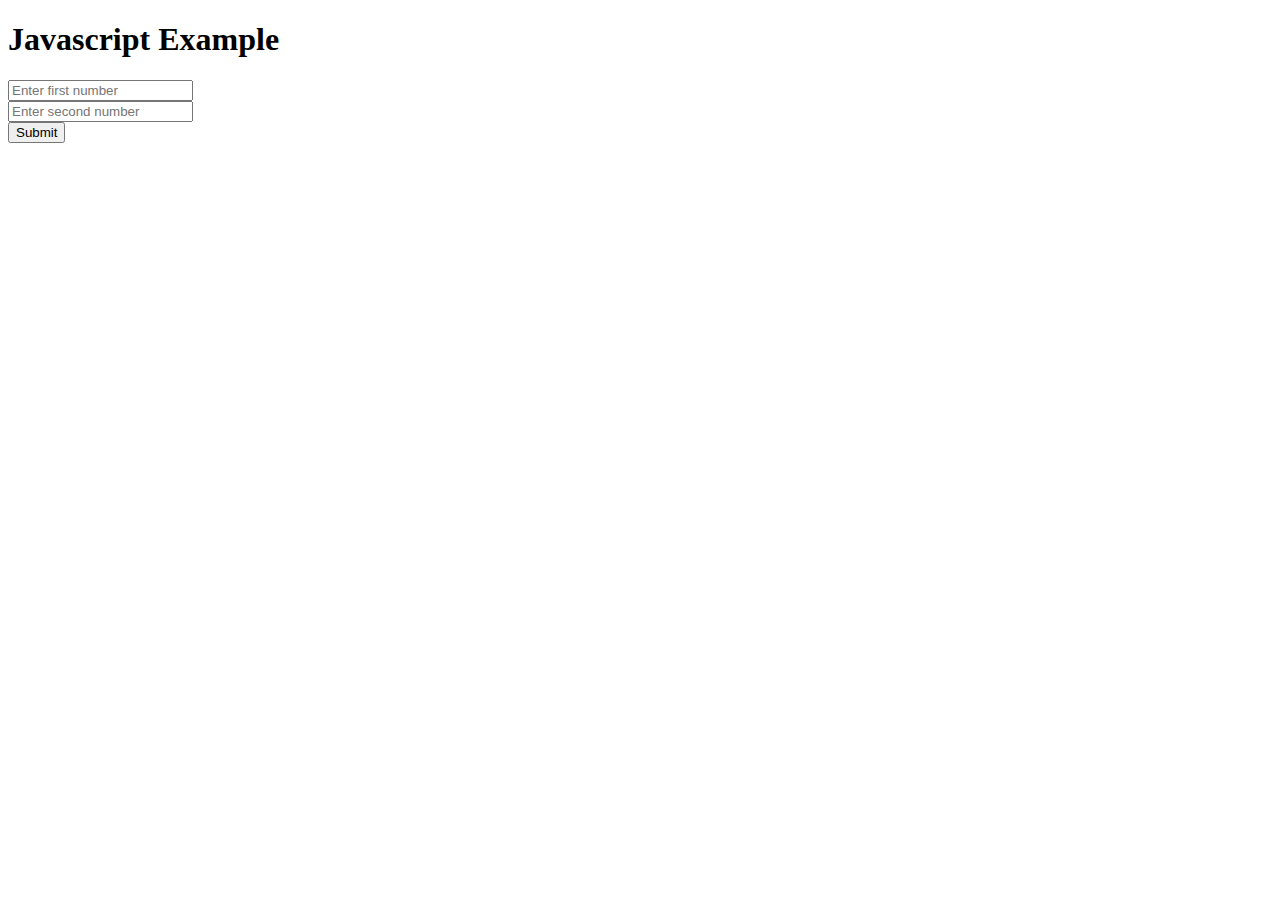
<file: week 9/javascript.html>
<!-- phần cuối khi có định dạng của charm, thực thi trên máy ng dùng 
 -> đưa ra gợi ý, kiển tra hd ng dùng
 dùng thẻ script để gắn vào html trực tiếp 
 file ngoài: suộc src (css cũng thế)
 vị trí: head or sau footer
 có đủ thành phần của ngôn ngữ lập trình -->
 <!DOCTYPE html>
 <html lang="en">
 <head>
    <meta charset="UTF-8">
    <meta name="viewport" content="width=device-width, initial-scale=1.0">
    <title>Document</title>
 </head>
 <body>
    <h1>Javascript Example</h1> 
    <form action="">
        <!-- atribute: type=number value: id= -->
        <input type="number" id="number1" placeholder="Enter first number">
        <br>
        <input type="number" id="number2" placeholder="Enter second number">
        <br>
        <button id="button1" onclick="add();"> Submit </button>
        <!-- onclick để cho ra kq -->
    </form>


    <script>
        // getelementbyid: dom
        function add () {
            const a = parseInt(document.getElementById('number1').value);
            const b = parseInt(document.getElementById('number2').value);
            if(isNaN(a) || isNaN(b)) {
                alert("Please enter valid number for the first input");
                return;

            }
            alert("The sum is: " + (a + b));
        }
        function addNumbers(){
            const num1 = parseInt(document.getElementById('number1').value);
            const num2 = parseIntInt(document.getElementById('number2').value);
            alert("The sum is: " + (num1 + num2));
        }
    </script>
 </body>
 </html>
</file>
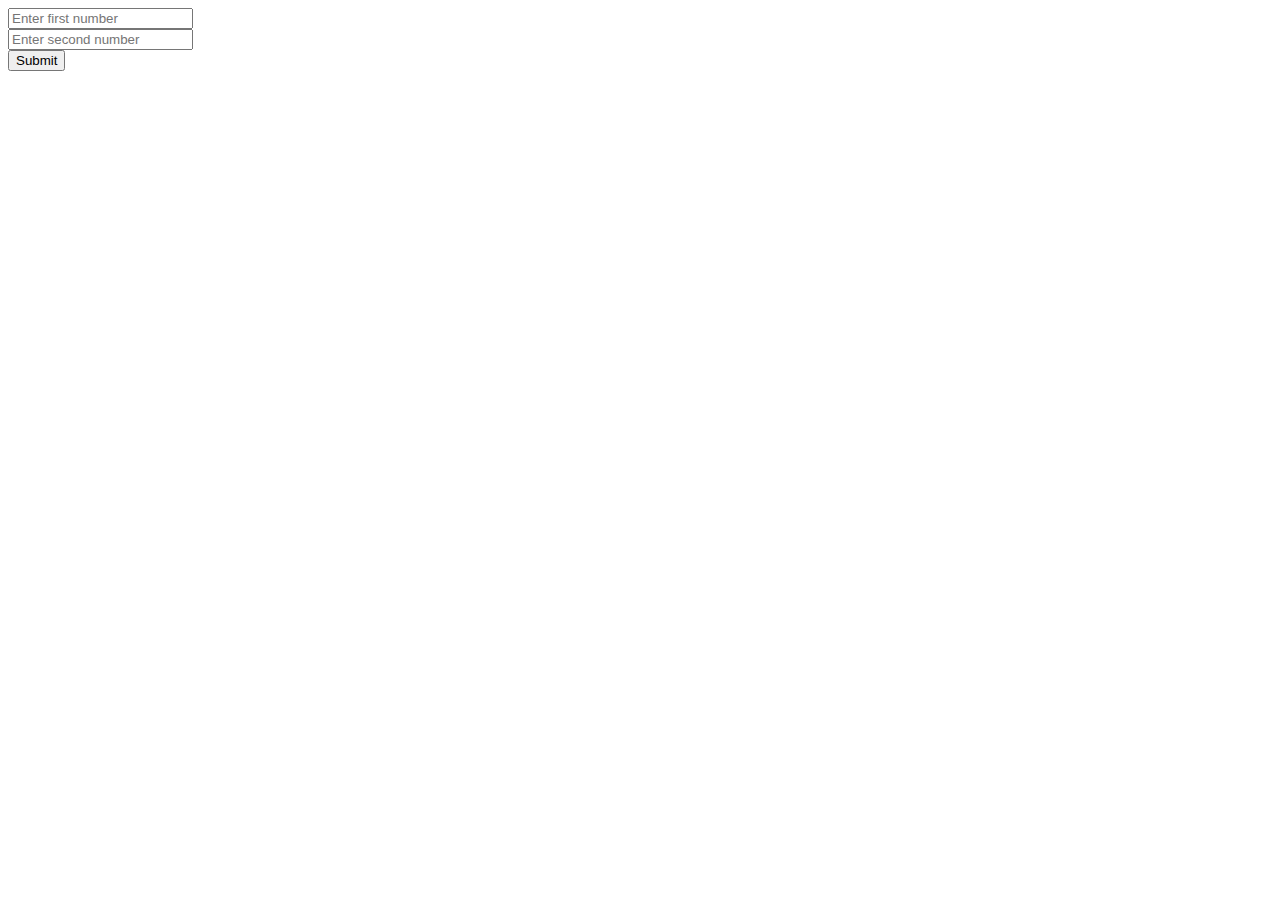
<file: week 9/lab.html>
<!DOCTYPE html>
<html lang="en">
<head>
    <meta charset="UTF-8">
    <meta name="viewport" content="width=device-width, initial-scale=1.0">
    <title>Document</title>
</head>
<body>
    <!-- <script language="javascript">
        var txta = prompt ("Enter any integer");
        if (txta == null || txta == "" || isNaN(txta))
            document.write("<font color='red'>You must enter a number</font>");
        else if (txta % 2 == 0)
            document.write("<font color='green'><b>" + txta + "is an even number</b></font>");
        else 
            document.write("<font color='blue'><i>" + txta + " is an odd number</i></font>");
        
        </script> -->
<form action="#">
    <input type="number" id="number1" placeholder="Enter first number">
    <br>
    <input type="number" id="number2" placeholder="Enter second number">
    <br>
    <button id="button1" onclick="add();"> Submit </button>
    <!-- onclick để cho ra kq -->
    <label for="result" id="result"></label> <br>
     <label for="result2" id="result2"></label>
</form>


<script>
    function add() {
        const a = parseInt(document.getElementById('number1').value);
        const b = parseInt(document.getElementById('number2').value);
        if(isNaN(a) || isNaN(b)) {
            // document.getElementById('result').innerText = "Please enter valid numbers";
            alert("loi");

            return;
        }
        const sum = a + b;
        const difference = a - b;
        const product = a * b;

        // document.write("Tổng: " + sum + "<br>");
        // document.write("Hiệu: " + difference + "<br>");
        // document.write("Tích: " + product + "<br>");

        document.getElementById('result2').innerHTML = "Tổng: " + sum + "<br>" + "Hiệu: " + difference + "<br>" + "Tích: " + product + "<br>";
    
    }
</script> 


</body>
</html>
</file>
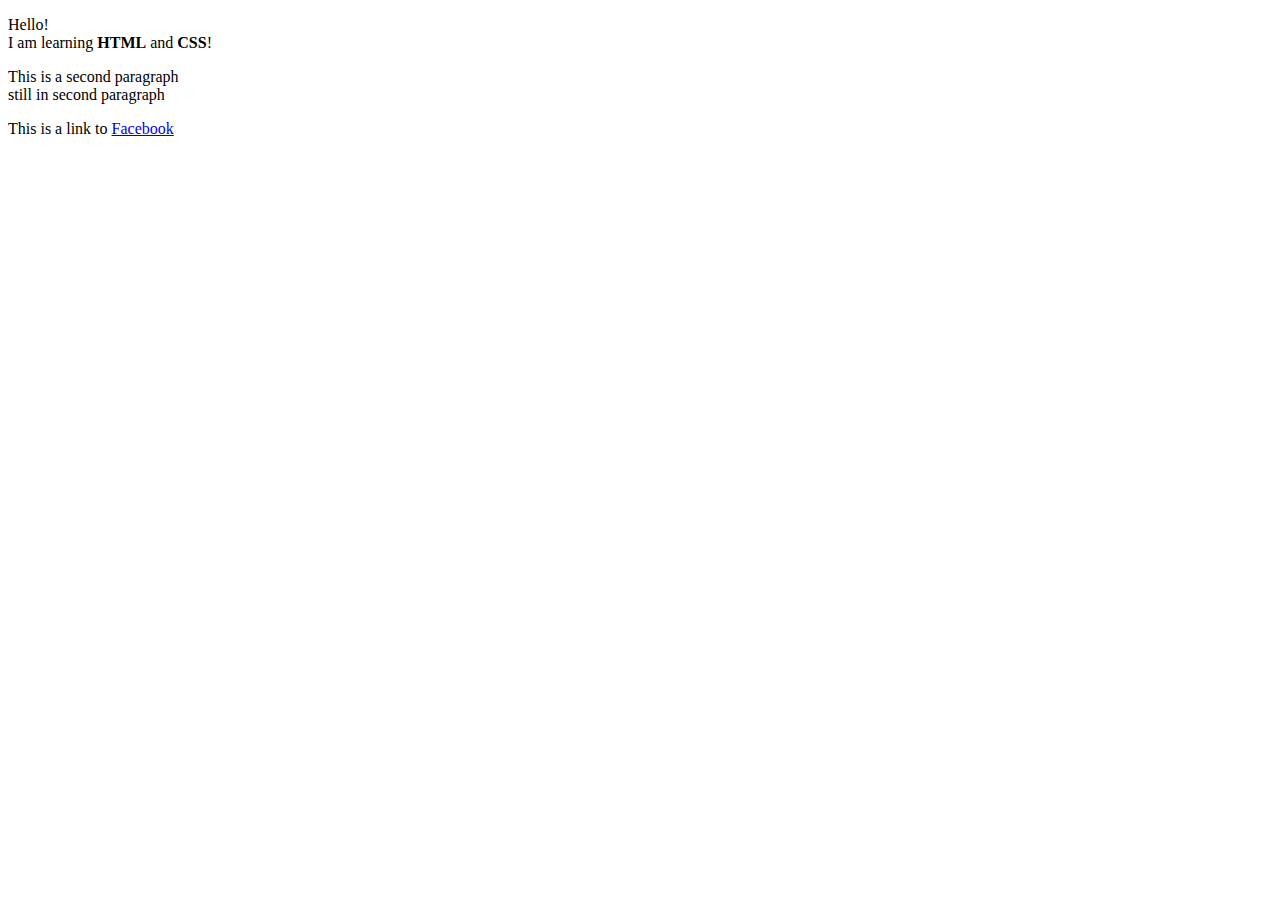
<file: week 2/exercise 1/welcome.html>
<!DOCTYPE html>
<html lang="en">
<head>
    <meta charset="UTF-8">
    <meta name="viewport" content="width=device-width, initial-scale=1.0">
    <title>Welcome</title>
</head>
<body>
    <p>
    Hello!
    <br>
    I am learning <strong> HTML</strong> and <strong> CSS</strong>!
    </p>
    <p>This is a second paragraph
    <br> 
        still in second paragraph
    </p>
    <p> This is a link to <a href="https/google.com">Facebook</a>
    </p>
</body>
</html>
</file>
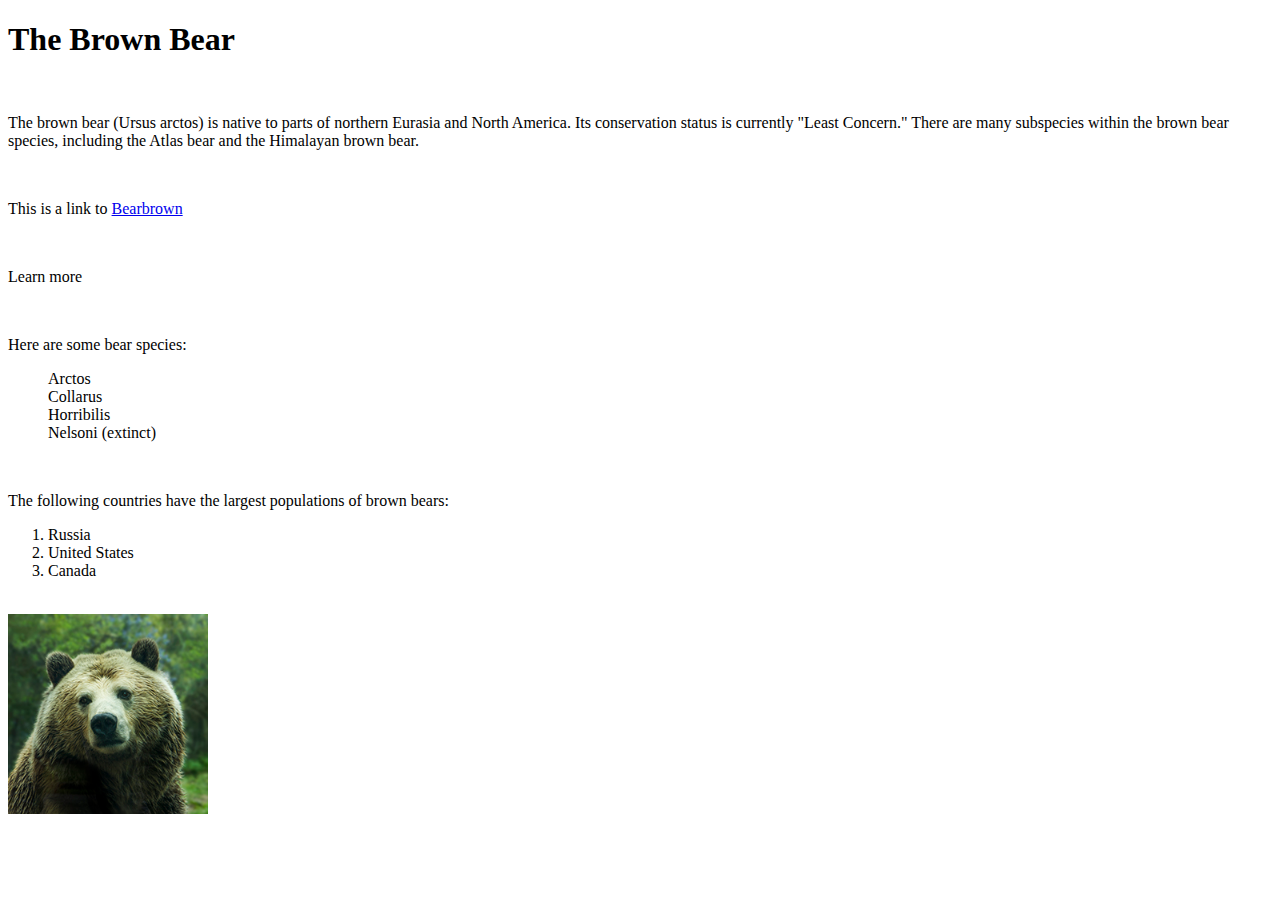
<file: week 2/exercise 3/wiki-page.html>
<!DOCTYPE html>
<html lang="en">
<head>
    <meta charset="UTF-8">
    <meta name="viewport" content="width=device-width, initial-scale=1.0">
    <title>Document</title>
</head>
<body>
    <h1>The Brown Bear</h1>
    <br>
<p>The brown bear (Ursus arctos) is native to parts of northern Eurasia and North America. Its conservation status is currently "Least Concern." There are many subspecies within the brown bear species, including the Atlas bear and the Himalayan brown bear.
    </p>
    <br>
    <p>This is a link to <a href="https://en.wikipedia.org/wiki/WikiBrown_bear">Bearbrown</a></p>
    <br>
    <p>Learn more</p>
    <br>
    <p>Here are some bear species:</p>
    <ul type="none">
    <li>Arctos</li>
    <li>Collarus</li>
    <li>Horribilis</li>
    <li>Nelsoni (extinct)</li> 
    </ul>
<br>
<p>The following countries have the largest populations of brown bears:</p>
    <ol type="1">
    <li>Russia</li>
    <li>United States</li>
    <li>Canada</li>
</ol>
<br>
<img src="bear.jpg" alt="" width="200" height="200">

</body>
</html>
</file>
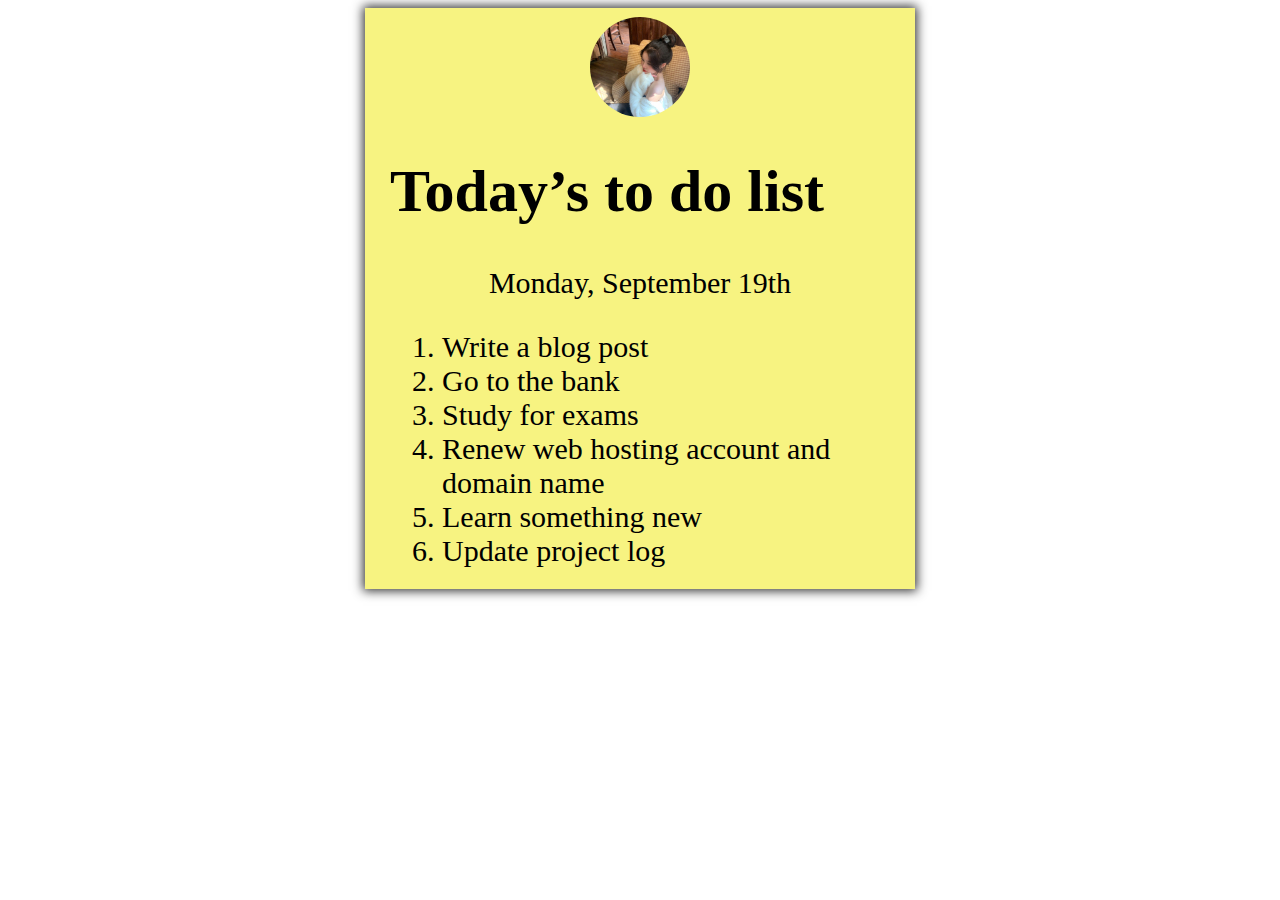
<file: week 3/exercise 1/todolist.html>
<!DOCTYPE html>
<html lang="en">
<head>
    <meta charset="UTF-8">
    <meta name="viewport" content="width=device-width, initial-scale=1.0">
    <title>Document</title>
    <link rel="stylesheet" href="todolist.css">
</head>
<body>
<div class="my-list">
    <img src="profile.jpg" alt="profile" class="profile.jpg">
    <h1>Today’s to do list</h1>
    <p>Monday, September 19th</p>
    <ol type="1">
    <li>Write a blog post</li>
    <li>Go to the bank</li>
    <li>Study for exams</li>
    <li>Renew web hosting account and domain name</li>
    <li>Learn something new</li>
    <li>Update project log</li>
    </ol>
</div>
<!-- To do list -->
</body>
</html>
</file>
<file: week 4/style.css>
body {
    margin: 0;
    padding: 0;
    background: #ccc; 
}
nav ul {
    list-style: none; 
    background-color: #444; 
    text-align: center;
    padding: 0;
    margin: 0; 
}
nav li {
    font-size: 24px;
    line-height: 40px;
    height: 40px;
    display: inline-block;
    padding: 20px;
} 
nav a {
    text-decoration: none;
    color: white
}
footer {
    background: #444;
    color: #fff;
    text-align: center;
    margin: 0;
    padding: 0;
}
article header p {
    font-style: italic ;
    
}
</file>
<file: week 5/cv.css>
ul {
    margin: 20px;
}
h1 {
    margin: 10px
}
h2 {
    margin: 10px

}

p { 
    margin: 20px;
    text-align: left;
}
img {
    width: 50%;
    border-radius: 40%;
    display: block;
    margin: 0 auto
}
table, td, tr, th {
    border: 1px solid #000000;
}
.bold {
    font-weight: bold;
    text-align: center;
    }
.result { td 
    { width: 400px;
    text-align: right;
    padding-right: 5px; }
    padding-left: 5px;
}
</file>
<file: week 6/acient-architecture.css>
body {
    Color: black;
    Background: #d4c7a3;
    text-align: center;
}

nav ul{
    font-family:Arial, Helvetica, sans-serif;
    text-align: center;
    padding: 0;
    margin-right: 20px;
    margin-left: 20px;
} 
nav li {
    font-size: 24px;
    line-height: 40px;
    height: 40px;
    display: inline-block;
    padding: 20px;
    text-align: center;
}
nav a {
    text-decoration: none;
    color: black;
    text-align: center;
}
nav ul li:first-of-type > a {
    color:rgba(31, 88, 168, 0.901);
    font-size: 24px;
}
nav ul li:last-of-type > a {
    color: rgba(31, 88, 168, 0.901);
    font-size: 24px;
}
h1 {
    font-family:monospace,Arial,sans-serif;
    font-size: 50px;
    Padding: 10px 0 0;
    text-align: center;
}
Images {
    Width: 500px;
    Height: 300px;
    Border: None;
}


.container {
    display: flex;
    flex-direction: row;
    align-items: flex-start;
    justify-content: space-between;
    gap: 20px;
}

.card {
    background-color: #f5f0dc;
    padding: 15px;
    border-radius: 5px;
    width: 30%;
    box-shadow: 2px 2px 10px rgba(0, 0, 0, 0.2);
    display: flex;
    flex-direction: column;
    align-items: center;
    text-align: justify;
}

.card img {
    width: 100%;
    border-radius: 5px;
}

.title {
    font-size: 18px;
    font-weight: bold;
    text-align: center;
}

.post-info {
    font-size: 12px;
    color: #555;
    text-align: center;
}

.content {
    font-size: 14px;
    margin-top: 10px;
}

.buttons {
    display: flex;
    justify-content: space-between;
    width: 100%;
    margin-top: auto;
}
.buttons img{ width: 13px;}

.button {
    background-color: #704214;
    color: white;
    padding: 5px 10px;
    text-decoration: none;
    border-radius: 3px;
}
footer {
    padding-top: 15px;
    margin-bottom: 30px;
    text-align: center;
    font-size: 20px;
}
</file>
<file: week 6/photoshoot.css>
@import
"https://fonts.googleapis.com/css?family=Lato:300,400,900";* {
    margin: 0;
    padding: 0;
}
p.slogan{
    text-align: right;
    font-style: italic;
}
nav ul li:first-of-type > a {
    color: #7CB3E9;
    font-size: 30px;
    text-transform: lowercase;
}
nav ul a[title="sweet tabs"] {
    color: #8EC45B;
    font-size: 30px;
    text-transform: none;
}
nav ul li a {
    color: #ffffff;
    display: inline-block;
    font-size: 25px;
    margin: 5px 2px;
    padding: 7px 10px 4px;
    text-transform: uppercase;
}
body {
    font-family: Arial, sans-serif;
    color: #fcfcfc;
    background-color: #355664;
    width: 960px;
    margin: 0 auto;
    }

h1, h2{
    font-family:
    forte,Arial,sans-serif;}
    h1 {
    font-size: 50px;
    padding: 10px 0 0;
    text-align: center;
    text-transform: uppercase}
    h2 {
    font-size: 40px;
    letter-spacing: 15px;
    text-align: center;
    text-transform: uppercase;
    border-bottom: 3px solid#416371;
    padding-bottom: 20px;
}
p {
    line-height: 20px;
    padding-bottom: 5px;
    padding-top: 5px;
}

figure + p {
    color: #94c258;
    padding-top: 15px;
}
img {
    border: none;
    width: 500px;
    height: 300px;
    text-align: right;
    padding-top: 15px;
}
div.article-content {
    margin: 15px 0;
}
nav {
    background: #355664;
    padding: 0 5px;
}
nav ul li {

    display: inline-block;
}
nav,article,
nav ul li a,figure {
    border-radius: 10px;
}
article {
    background-color: #213E4A;
    margin: 0 0 10px;
    padding: 20px;
    height: 390px;
}

figure {
    float: right;
    height: 250px;
    width: 500px;
    margin-left: 15px;
}
footer {
    border-top: 3px solid#142830;
    padding-top: 15px;
    margin-bottom: 30px;
    text-align: center;
    font-size: 20px;
}
</file>
<file: week 3/exercise 1/todolist.css>
.my-list {
    margin: 0 auto;
    padding: 8px 24px; 
    width: 500px;
    font-size: 30px;
    border: 1px solid #f7f381;
    background: #f7f381;
    box-shadow: 0 0 10px 2px #333333;
}
.my-list ol {
    margin: 12px;
}
.my-list p {
    text-align: center;
}
.my-list img {
    width: 100px;
    height: 100px;
    border-radius: 50%;
    display: block;
    margin: 0 auto 20px
}
</file>
